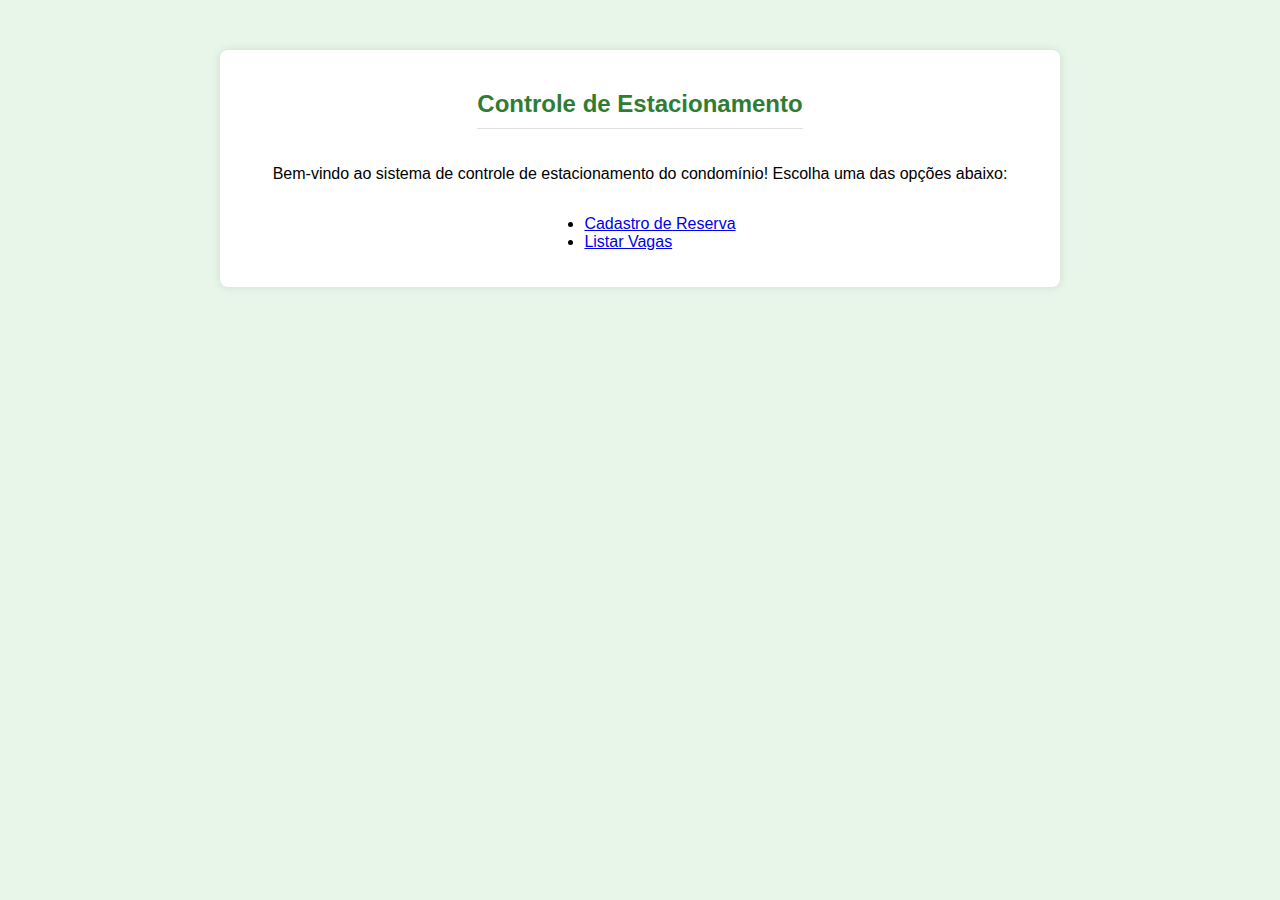
<file: index.html>
<!DOCTYPE html>
<html lang="pt-BR">

<head>
    <meta charset="UTF-8">
    <meta name="viewport" content="width=device-width, initial-scale=1.0">
    <title>Controle de Estacionamento</title>
    <link rel="stylesheet" href="styles.css">
</head>

<body>
    <div class="container">
        <h2>Controle de Estacionamento</h2>
        <p>Bem-vindo ao sistema de controle de estacionamento do condomínio! Escolha uma das opções abaixo:</p>
        <div class="links-container">
            <ul>
                <li><a href="cadastroReserva.html">Cadastro de Reserva</a></li>
                <li><a href="listarVagas.html">Listar Vagas</a></li>
            </ul>
        </div>
    </div>
</body>

</html>
</file>
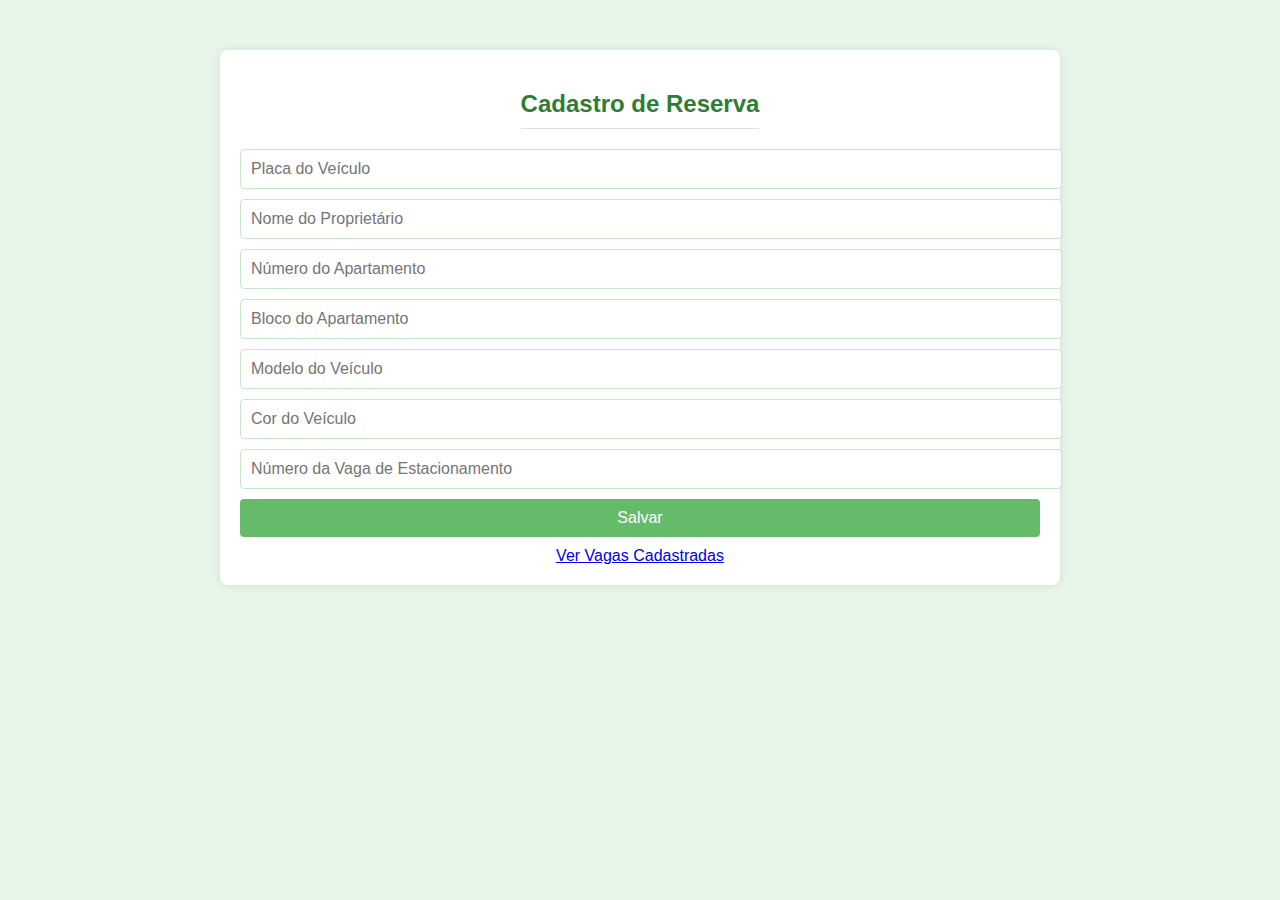
<file: cadastroReserva.html>
<!DOCTYPE html>
<html lang="pt-BR">

<head>
    <meta charset="UTF-8">
    <meta name="viewport" content="width=device-width, initial-scale=1.0">
    <title>Cadastro de Reserva</title>
    <link rel="stylesheet" href="styles.css">
</head>

<body>
    <div class="container form-container">
        <h2>Cadastro de Reserva</h2>
        <form id="reservationForm">
            <input type="text" id="plate" placeholder="Placa do Veículo" required>
            <input type="text" id="ownerName" placeholder="Nome do Proprietário" required>
            <input type="number" id="apartmentNumber" placeholder="Número do Apartamento" required>
            <input type="text" id="apartmentBlock" placeholder="Bloco do Apartamento" required>
            <input type="text" id="vehicleModel" placeholder="Modelo do Veículo" required>
            <input type="text" id="vehicleColor" placeholder="Cor do Veículo" required>
            <input type="number" id="parkingSpot" placeholder="Número da Vaga de Estacionamento" required>
            <button type="submit">Salvar</button>
        </form>
        <a href="listarVagas.html">Ver Vagas Cadastradas</a>
    </div>

    <script>
        document.getElementById('reservationForm').addEventListener('submit', function(event) {
            event.preventDefault();
            const reservationData = {
                plate: document.getElementById('plate').value,
                ownerName: document.getElementById('ownerName').value,
                apartmentNumber: document.getElementById('apartmentNumber').value,
                apartmentBlock: document.getElementById('apartmentBlock').value,
                vehicleModel: document.getElementById('vehicleModel').value,
                vehicleColor: document.getElementById('vehicleColor').value,
                parkingSpot: document.getElementById('parkingSpot').value
            };
            saveReservation(reservationData);
            console.log(reservationData);
            alert('Cadastro realizado com sucesso!');
        });

        function saveReservation(data) {
            let reservations = localStorage.getItem('reservations');
            reservations = reservations ? JSON.parse(reservations) : [];
            reservations.push(data);
            localStorage.setItem('reservations', JSON.stringify(reservations));
        }
    </script>
</body>

</html>
</file>
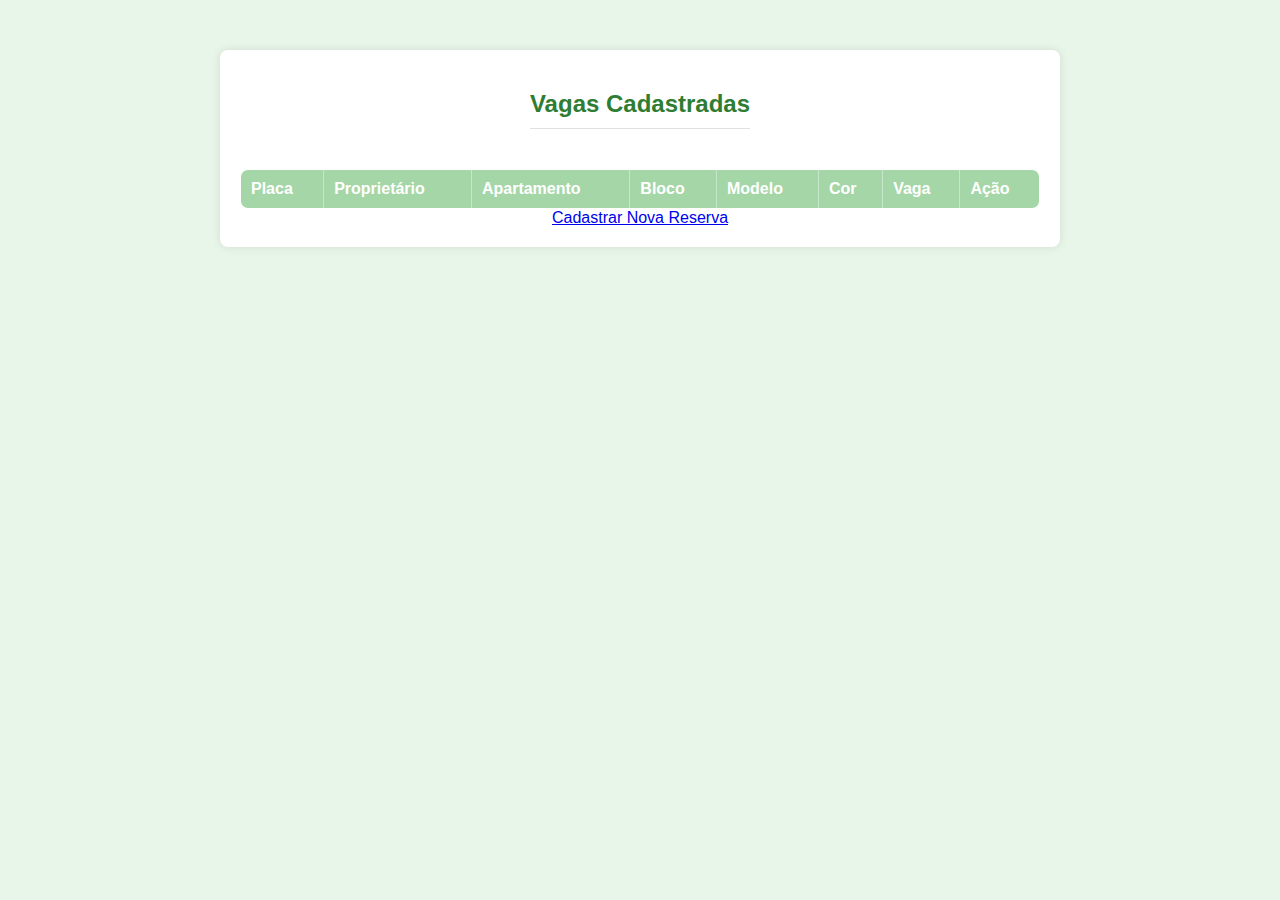
<file: listarVagas.html>
<!DOCTYPE html>
<html lang="pt-BR">

<head>
    <meta charset="UTF-8">
    <meta name="viewport" content="width=device-width, initial-scale=1.0">
    <title>Listar Vagas</title>
    <link rel="stylesheet" href="styles.css">
</head>

<body>

    <div class="container list-container">
        <h2>Vagas Cadastradas</h2>
        <table id="spotsTable">
            <thead>
                <tr>
                    <th>Placa</th>
                    <th>Proprietário</th>
                    <th>Apartamento</th>
                    <th>Bloco</th>
                    <th>Modelo</th>
                    <th>Cor</th>
                    <th>Vaga</th>
                    <th>Ação</th>
                </tr>
            </thead>
            <tbody>

            </tbody>
        </table>
        <a href="cadastroReserva.html">Cadastrar Nova Reserva</a>
    </div>

    <script>
        document.addEventListener('DOMContentLoaded', function() {
            displayReservations();
        });

        function displayReservations() {
            const tbody = document.getElementById('spotsTable').querySelector('tbody');
            let reservations = localStorage.getItem('reservations');
            reservations = reservations ? JSON.parse(reservations) : [];

            tbody.innerHTML = '';
            reservations.forEach((reservation, index) => {
                const tr = document.createElement('tr');
                Object.values(reservation).forEach(value => {
                    const td = document.createElement('td');
                    td.textContent = value;
                    tr.appendChild(td);
                });
                const removeButton = document.createElement('button');
                removeButton.textContent = 'Remover';
                removeButton.addEventListener('click', function() {
                    removeReservation(index);
                });
                const tdButton = document.createElement('td');
                tdButton.appendChild(removeButton);
                tr.appendChild(tdButton);
                tbody.appendChild(tr);
            });
        }

        function removeReservation(index) {
            let reservations = localStorage.getItem('reservations');
            reservations = reservations ? JSON.parse(reservations) : [];
            reservations.splice(index, 1);
            localStorage.setItem('reservations', JSON.stringify(reservations));
            displayReservations();
        }
    </script>
</body>

</html>
</file>
<file: styles.css>
body {
    font-family: Arial, sans-serif;
    background-color: #e8f5e9;
    margin: 0;
    padding: 0;
}

.container {
    display: flex;
    flex-direction: column;
    align-items: center;
    max-width: 800px;
    margin: 50px auto;
    background-color: #ffffff;
    padding: 20px;
    box-shadow: 0px 0px 10px rgba(0, 0, 0, 0.1);
    border-radius: 8px;
}

h2 {
    color: #2e7d32;
    border-bottom: 1px solid #e0e0e0;
    padding-bottom: 10px;
    margin-bottom: 20px;
}

.form-container, .list-container {
    display: flex;
    flex-direction: column;
    align-items: center;
    width: 100%;
}

input[type="text"], input[type="number"], button {
    width: 100%;
    padding: 10px;
    margin-bottom: 10px;
    border: 1px solid #c8e6c9;
    border-radius: 4px;
    font-size: 16px;
    outline: none;
    transition: border-color 0.3s;
}

input[type="text"]:focus, input[type="number"]:focus {
    border-color: #66bb6a;
}

button {
    background-color: #66bb6a;
    color: white;
    border: none;
    cursor: pointer;
    transition: background-color 0.3s;
    border-radius: 4px;
}

button:hover {
    background-color: #43a047;
}

table {
    width: 100%;
    border-collapse: collapse;
    margin-top: 20px;
    overflow: hidden;
    border-radius: 8px;
}

table, th, td {
    border: 1px solid #c8e6c9;
}

th, td {
    padding: 10px;
    text-align: left;
}

th {
    background-color: #a5d6a7;
    color: #fff;
}

td {
    background-color: #e8f5e9;
}

td button {
    background-color: #ef5350;
}

td button:hover {
    background-color: #d32f2f;
}
</file>
